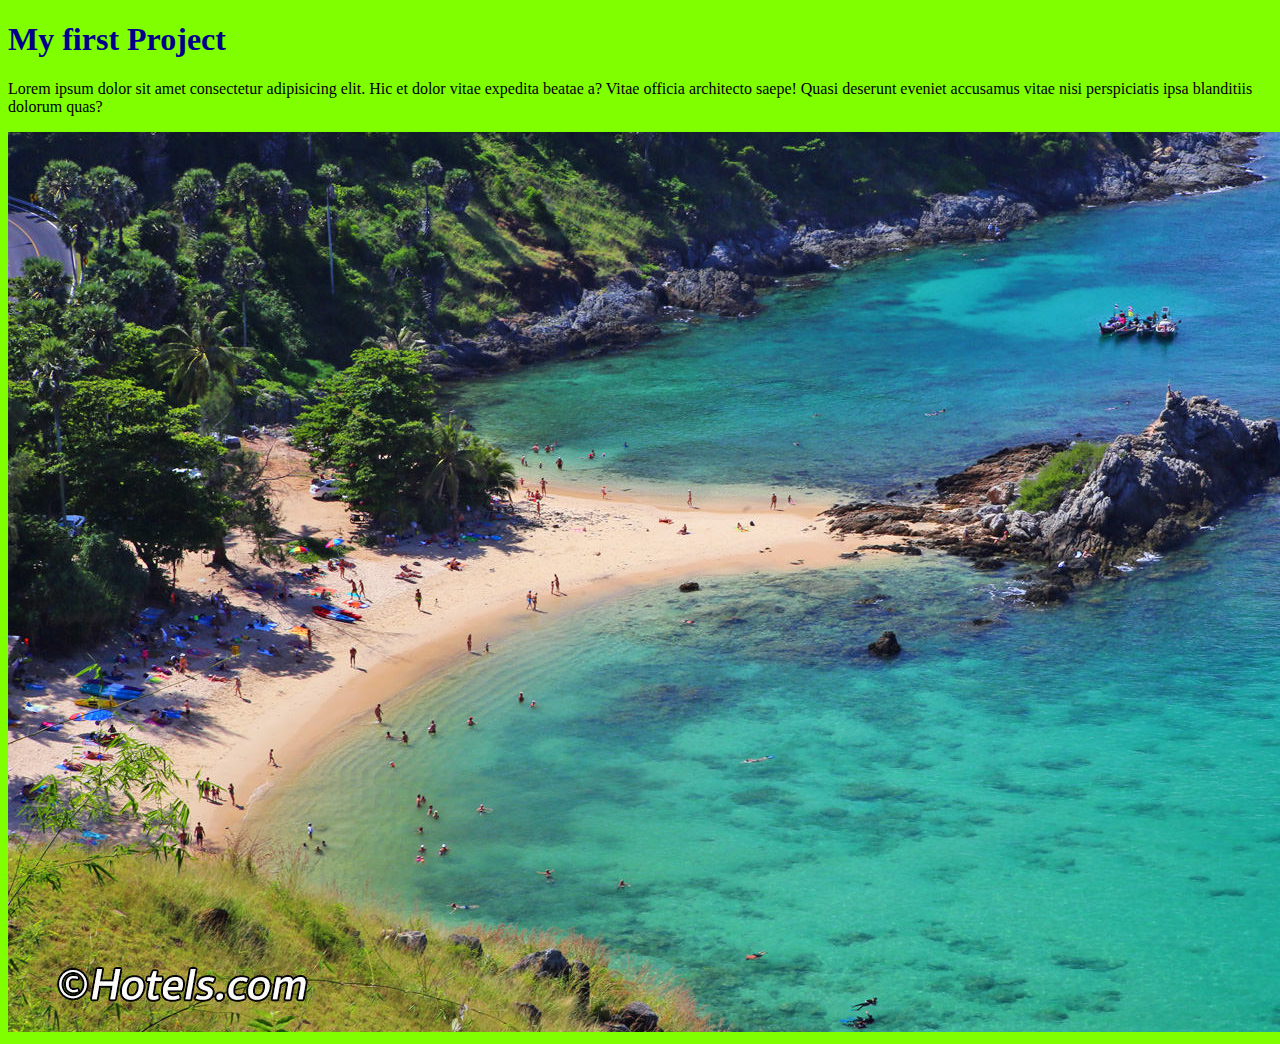
<file: index.html>
<!DOCTYPE html>
<html lang="en">
<head>
    <link rel="stylesheet" href="css/style.css">
    <meta charset="UTF-8">
    <meta name="viewport" content="width=, initial-scale=1.0">
    <title>Document</title>
</head>
<body>
    <h1>
        My first Project
    </h1>
    <p>
        Lorem ipsum dolor sit amet consectetur adipisicing elit. Hic et dolor vitae expedita beatae a? Vitae officia architecto saepe! Quasi deserunt eveniet accusamus vitae nisi perspiciatis ipsa blanditiis dolorum quas?
    </p>
    <img src="img/pactise.jpg" alt="sandy">
    
</body>
</html>
</file>
<file: css/style.css>
body{
    background: chartreuse;
    text color: blue
     
}
h1{
    color: darkblue;
}
</file>
